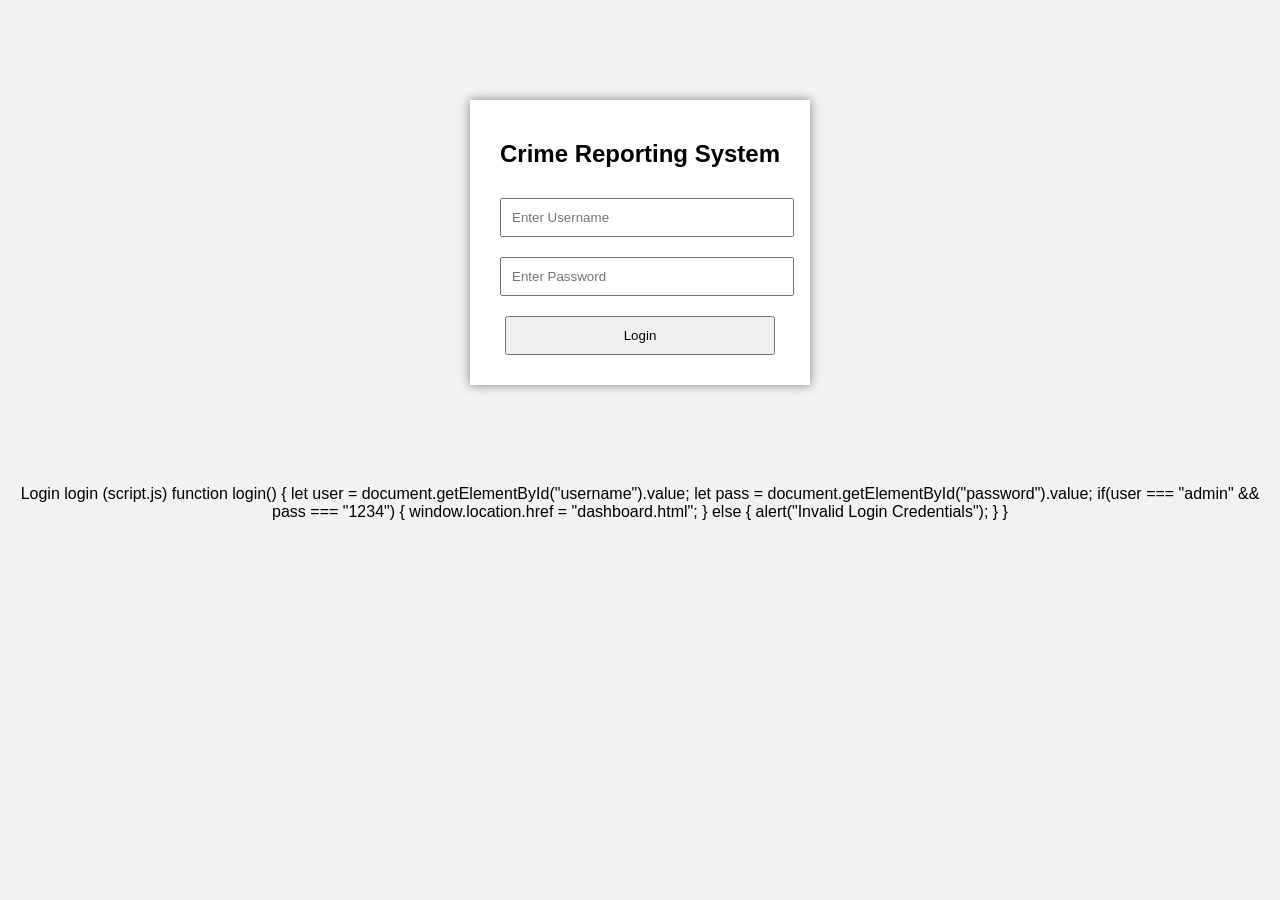
<file: index.html>
<!DOCTYPE html>
<html>
<head>	
    <title>Crime Reporting System - Login</title>
    <link rel="stylesheet" href="style.css">
</head>
<body>

<div class="login-box">
    <h2>Crime Reporting System</h2>
    <input type="text" id="username" placeholder="Enter Username">
    <input type="password" id="password" placeholder="Enter Password">
    <button onclick="login()">Login</button>
</div>

<script src="script.js"></script>
</body>
</html>
Login login (script.js)

function login() {
    let user = document.getElementById("username").value;
    let pass = document.getElementById("password").value;

    if(user === "admin" && pass === "1234") {
        window.location.href = "dashboard.html";
    } else {
        alert("Invalid Login Credentials");
    }
}
</file>
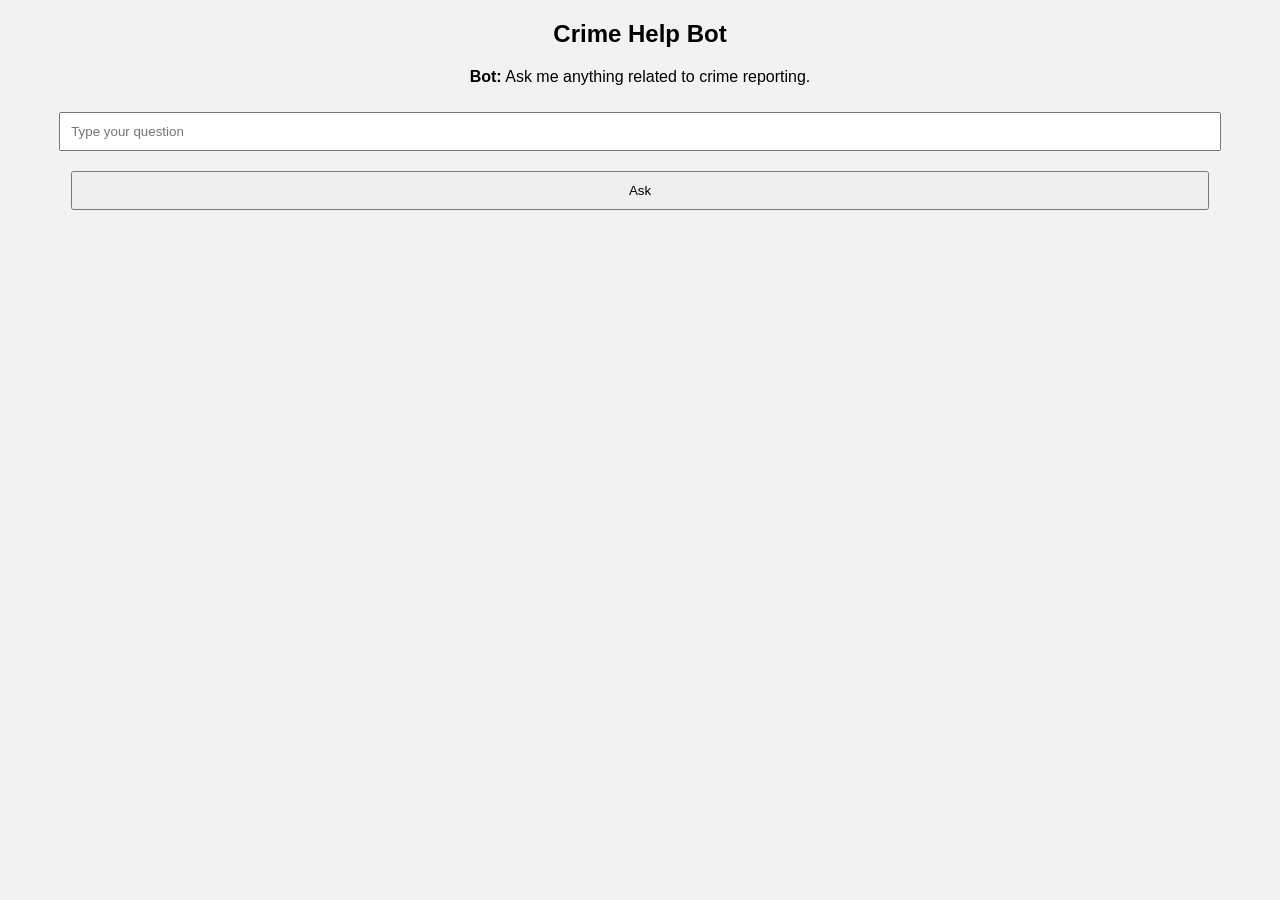
<file: chatbot.html>
<!DOCTYPE html>
<html>
<head>
    <title>AI Help Bot</title>
    <link rel="stylesheet" href="style.css">
</head>
<body>

<h2>Crime Help Bot</h2>

<div class="chatbox">
    <p><b>Bot:</b> Ask me anything related to crime reporting.</p>
</div>

<input type="text" id="question" placeholder="Type your question">
<button onclick="reply()">Ask</button>

<script>
function reply() {
    let q = document.getElementById("question").value;
    alert("Bot: Please contact nearest police station for urgent cases.");
}
</script>

</body>
</html>
</file>
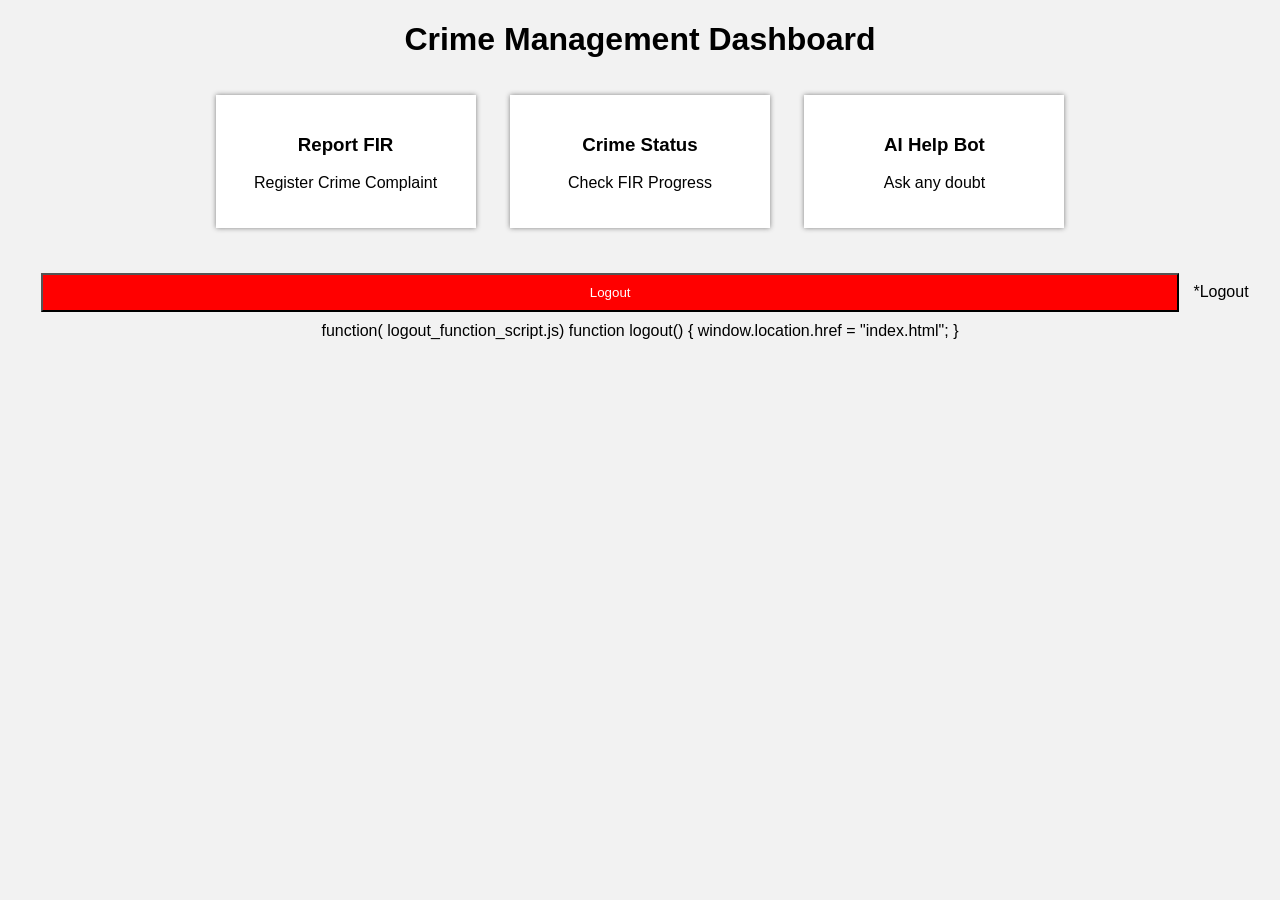
<file: dashboard.html>
<!DOCTYPE html>
<html>
<head>
    <title>Dashboard</title>
    <link rel="stylesheet" href="style.css">
</head>
<body>

<h1>Crime Management Dashboard</h1>

<div class="card" onclick="location.href='report.html'">
    <h3>Report FIR</h3>
    <p>Register Crime Complaint</p>
</div>

<div class="card" onclick="location.href='status.html'">
    <h3>Crime Status</h3>
    <p>Check FIR Progress</p>
</div>

<div class="card" onclick="location.href='chatbot.html'">
    <h3>AI Help Bot</h3>
    <p>Ask any doubt</p>
</div>

<button class="logout" onclick="logout()">Logout</button>

<script src="script.js"></script>
</body>
</html>

*Logout function( logout_function_script.js)

function logout() {
    window.location.href = "index.html";
}
</file>
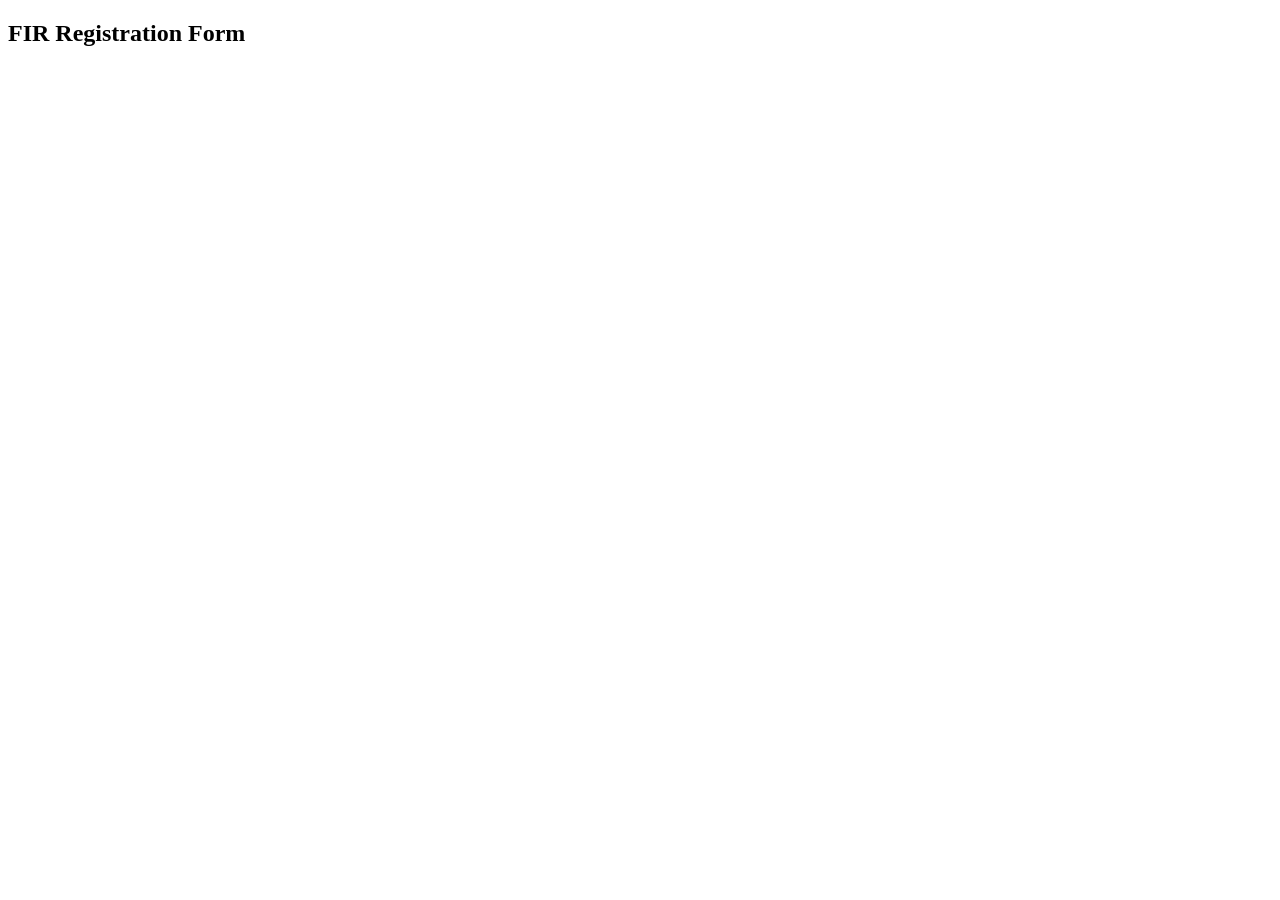
<file: report.html>
<!DOCTYPE html>
<html>
<head>
    <title>Report FIR</title>
</head>
<body>

<h2>FIR Registration Form</h2>

<iframe src="https://docs.google.com/forms/d/e/YOUR_FORM_ID/viewform?embedded=true"
width="100%" height="700" frameborder="0"></iframe>

</body>
</html>
</file>
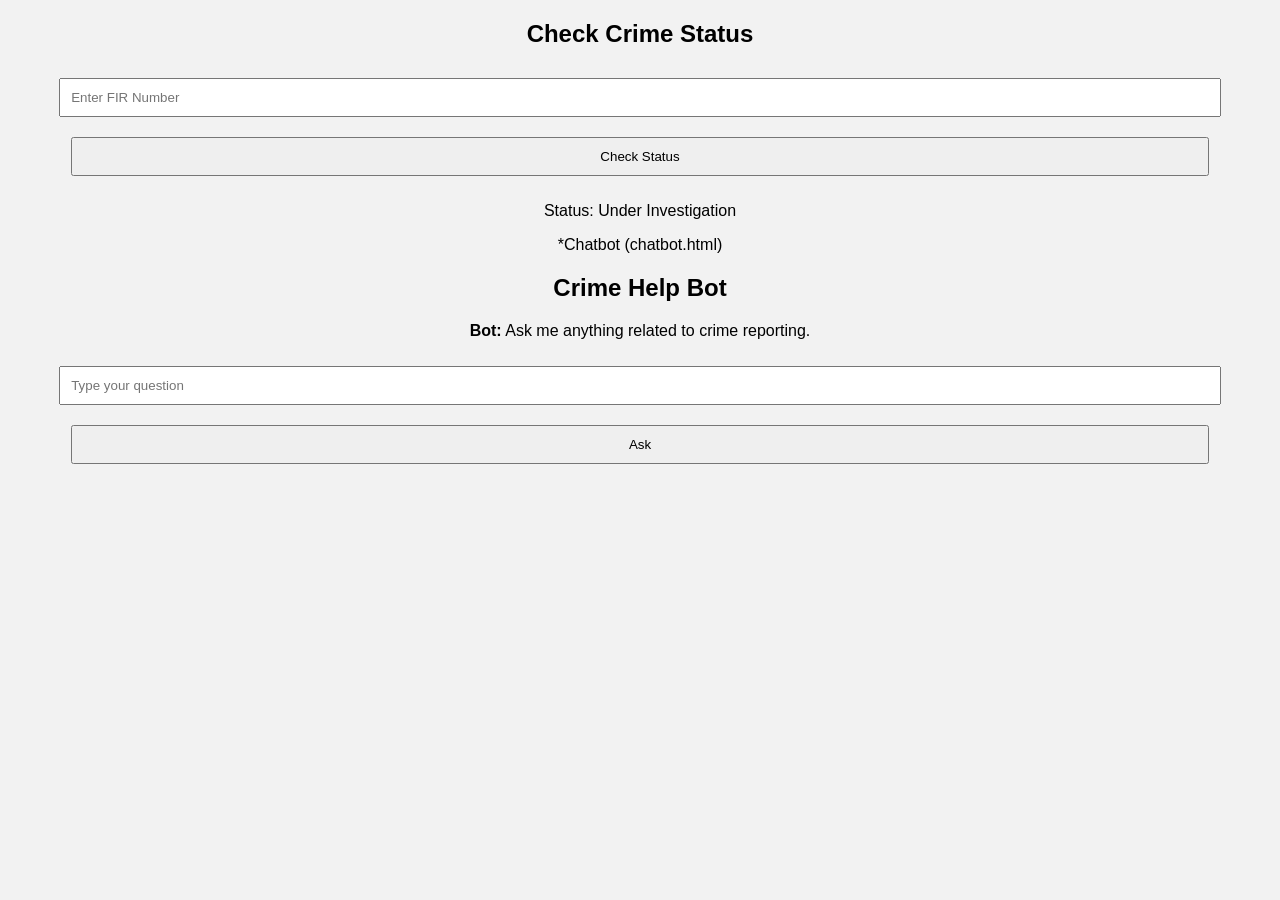
<file: status.html>
<!DOCTYPE html>
<html>
<head>
    <title>Crime Status</title>
    <link rel="stylesheet" href="style.css">
</head>
<body>

<h2>Check Crime Status</h2>
<input type="text" placeholder="Enter FIR Number">
<button>Check Status</button>

<p>Status: Under Investigation</p>

</body>
</html>

*Chatbot (chatbot.html)

<!DOCTYPE html>
<html>
<head>
    <title>AI Help Bot</title>
    <link rel="stylesheet" href="style.css">
</head>
<body>

<h2>Crime Help Bot</h2>

<div class="chatbox">
    <p><b>Bot:</b> Ask me anything related to crime reporting.</p>
</div>

<input type="text" id="question" placeholder="Type your question">
<button onclick="reply()">Ask</button>

<script>
function reply() {
    let q = document.getElementById("question").value;
    alert("Bot: Please contact nearest police station for urgent cases.");
}
</script>

</body>
</html>
</file>
<file: style.css>
body {
    font-family: Arial;
    background: #f2f2f2;
    text-align: center;
}

.login-box {
    width: 300px;
    background: white;
    padding: 20px;
    margin: 100px auto;
    box-shadow: 0 0 10px gray;
}

input, button {
    width: 90%;
    padding: 10px;
    margin: 10px;
}

.card {
    display: inline-block;
    width: 220px;
    padding: 20px;
    background: white;
    margin: 15px;
    box-shadow: 0 0 5px gray;
    cursor: pointer;
}

.logout {
    margin-top: 30px;
    background: red;
    color: white;
}
</file>
